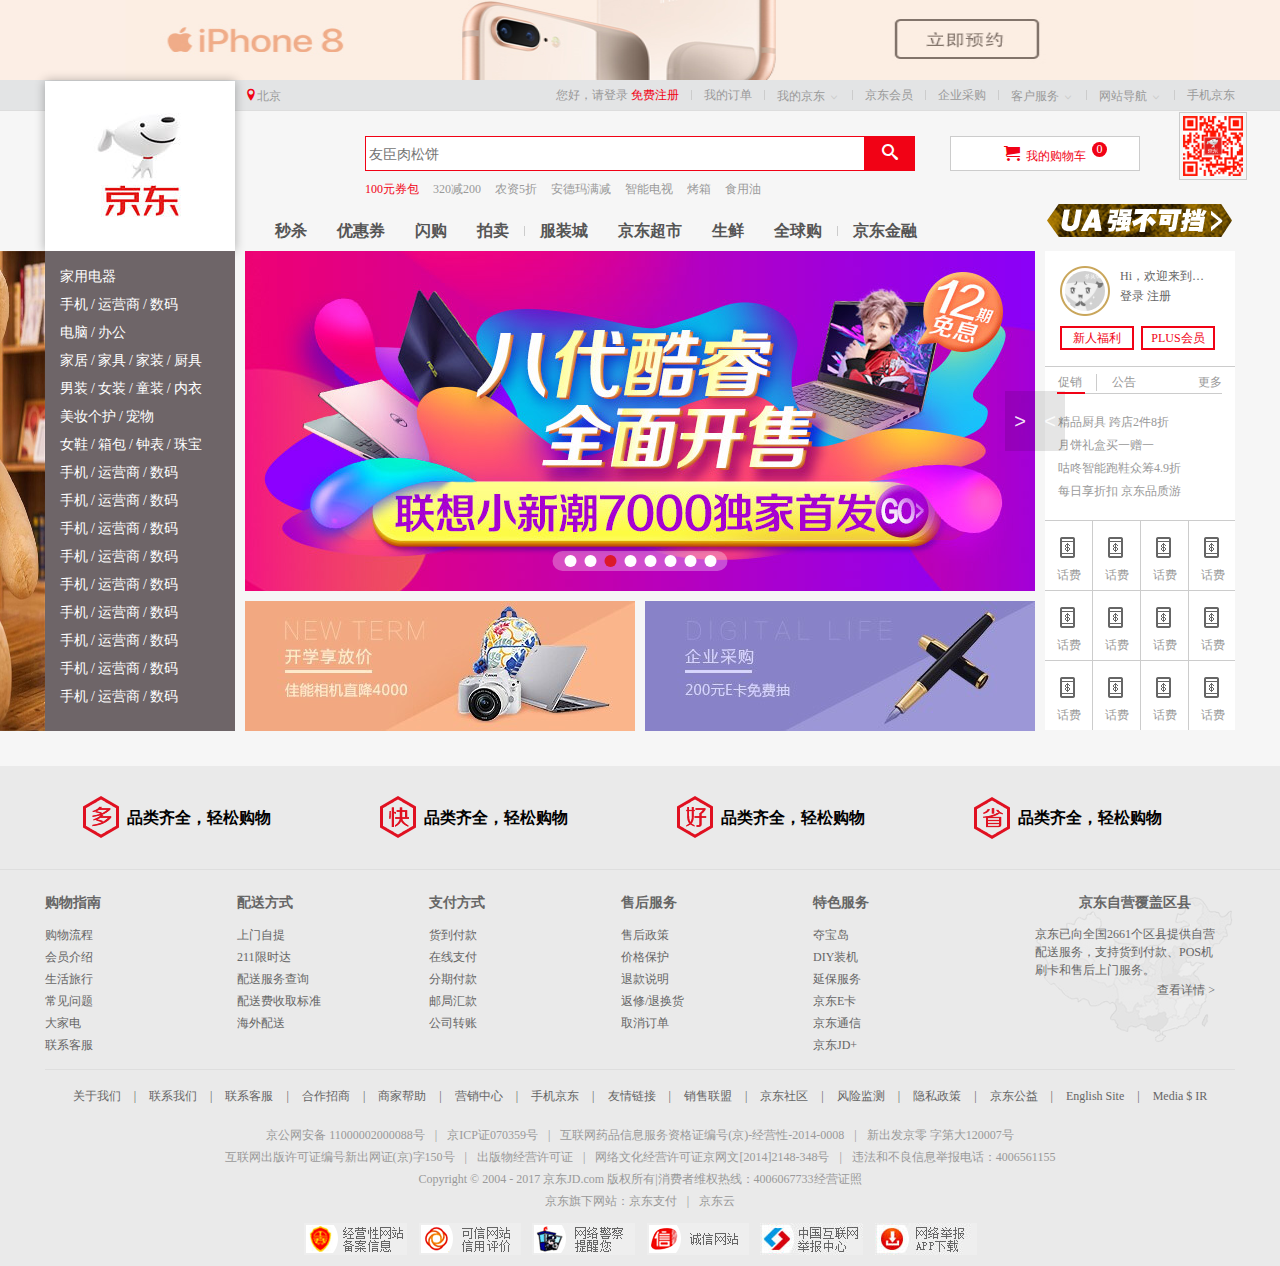
<file: index.html>
<!DOCTYPE html>
<html lang="en">
	<head>
	<title>京东商城</title>
	<meta charset="utf-8">
	
	<link rel="shortcut icon" href="favicon.ico" type="image/x-icon"/>
	<!-- 引入css初始化文件 -->
	<link rel="stylesheet" href="css/normalize.css" />
	<!-- 头部和底部的公共样式 -->
	<link rel="stylesheet" href="css/base.css" />
	<!-- 首页的专属样式 -->
	<link rel="stylesheet" href="css/index.css" />
	</head>
	<body>
	<!-- header 部分 start -->
	<header>
		<div class="w">
			<a href="#">
				<img src="images/header.jpg" height="80" width="1190"alt="">
			</a>
		</div>
	</header>
	<!-- header 部分 end -->
	<!-- 快速导航栏 start -->
	<div class="shortcut">
		<div class="w">
			<ul class="fl city">
				<li><i class="f10"></i><a href="#">北京</a></li>
			</ul>
			<ul class="fr">
				<li>
					<a href="#">您好，请登录</a>
					<a href="#" class="f10">免费注册</a>
				</li>
				<li class="space"></li>
				<li>
					<a href="#">我的订单</a>
				</li>
				<li class="space"></li>
				<li>
					<a href="#">我的京东</a>
					<i></i>
				</li>
				<li class="space"></li>
				<li>
					<a href="#">京东会员</a>
				</li>
				<li class="space"></li>
				<li>
					<a href="#">企业采购</a>
				</li>
				<li class="space"></li>
				<li>
					<a href="#">客户服务</a>
					<i></i>
				</li>
				<li class="space"></li>
				<li>
					<a href="#">网站导航</a>
					<i></i>
				</li>
				<li class="space"></li>
				<li>
					<a href="#" class="mobile">手机京东
						<img src="images/mobile.png" width="60" height="60" alt="">
					</a>
				</li>
			</ul>
		</div>
	</div>
		
	<!-- 快速导航栏 end -->
	<!-- 中间头部分 start -->
	<div class="w middle">
		<div class="logo">
			<h1> <!-- 提高权重 便于搜索引擎优化 -->
				<a href="#"></a>
			</h1>
		</div>
		<!-- 搜索框 -->
		<div class="form">
		<input type="text" placeholder="友臣肉松饼">
		<button><i></i></button>
		</div>
		<!-- 购物车 -->
		<div class="shopCar">
			<i></i><a href="#" class="f10">我的购物车</a><span>0</span>
		</div>
		<!-- 关键字 -->
		<div class="hotwords">
			<a href="#" class="f10">100元券包</a>
			<a href="#">320减200</a>
			<a href="#">农资5折</a>
			<a href="#">安德玛满减</a>
			<a href="#">智能电视</a>
			<a href="#">烤箱</a>
			<a href="#">食用油</a>
		</div>
		<!-- 小导航部分 -->
		<div class="navitems">
			<ul>
				<li><a href="#">秒杀</a></li>
				<li><a href="#">优惠券</a></li>
				<li><a href="#">闪购</a></li>
				<li><a href="#">拍卖</a></li>
				<li class="space"></li>
				<li><a href="#">服装城</a></li>
				<li><a href="#">京东超市</a></li>
				<li><a href="#">生鲜</a></li>
				<li><a href="#">全球购</a></li>
				<li class="space"></li>
				<li><a href="#">京东金融</a></li>
			</ul>
		</div>
		<!-- UA 强不可挡部分 -->
		<div class="super">
			<a href="#"><img src="images/super.png" height="40" width="190" alt=""></a>
		</div>
	</div>
	<!-- 中间头部分 end -->

	<!-- 中间分类区域 start -->
	<div class="w grid">
		<div class="grid-col1 fl">
			<div class="ad">
				<img src="images/ad-l.jpg" height="480" width="250" alt="">
				<div class="ad-r"></div>
			</div>
			<ul>
				<li><a href="#">家用电器</a></li>
				<li><a href="#">手机</a>/<a href="#">运营商</a>/<a href="#">数码</a></li>
				<li><a href="#">电脑</a>/<a href="#">办公</a></li>
				<li><a href="#">家居</a>/<a href="#">家具</a>/<a href="#">家装</a>/<a href="#">厨具</a></li>
				<li><a href="#">男装</a>/<a href="#">女装</a>/<a href="#">童装</a>/<a href="#">内衣</a></li>
				<li><a href="#">美妆个护</a>/<a href="#">宠物</a></li>
				<li><a href="#">女鞋</a>/<a href="#">箱包</a>/<a href="#">钟表</a>/<a href="#">珠宝</a></li>
				<li><a href="#">手机</a>/<a href="#">运营商</a>/<a href="#">数码</a></li>
				<li><a href="#">手机</a>/<a href="#">运营商</a>/<a href="#">数码</a></li>
				<li><a href="#">手机</a>/<a href="#">运营商</a>/<a href="#">数码</a></li>
				<li><a href="#">手机</a>/<a href="#">运营商</a>/<a href="#">数码</a></li>
				<li><a href="#">手机</a>/<a href="#">运营商</a>/<a href="#">数码</a></li>
				<li><a href="#">手机</a>/<a href="#">运营商</a>/<a href="#">数码</a></li>
				<li><a href="#">手机</a>/<a href="#">运营商</a>/<a href="#">数码</a></li>
				<li><a href="#">手机</a>/<a href="#">运营商</a>/<a href="#">数码</a></li>
				<li><a href="#">手机</a>/<a href="#">运营商</a>/<a href="#">数码</a></li>
			</ul>
		</div>
		<div class="grid-col2 fl">
			<div class="grid-col2-t">
				<a href="#"><img src="images/banner.jpg" height="340" width="790" alt=""></a>
				<a href="#" class="arrow-l"><</a>
				<a href="#" class="arrow-r">></a>
				<ul class="circle">
					<li></li>
					<li></li>
					<li class="current"></li>
					<li></li>
					<li></li>
					<li></li>
					<li></li>
					<li></li>
				</ul>
			</div>
			<div class="grid-col2-b">
				<div><a href="#"><img src="images/l.jpg" height="130" width="390" alt=""></a></div>	
				<div><a href="#"><img src="images/r.jpg" height="130" width="390" alt=""></a></div>
			</div>
		</div>
		<div class="grid-col3 fr">
			<!-- 登录模块 -->
			<div class="login">
				<div class="login-t">
					Hi，欢迎来到京东！<br />
					<a href="#">登录</a>
					<a href="#">注册</a>
					<a href="#" class="user-info"><img src="images/no_login.jpg" alt=""></a>
				</div>
				<div class="login-b">
					<a href="#">新人福利</a>
					<a href="#">PLUS会员</a>
				</div>
			</div>
			<!-- 新闻模块 -->
			<div class="news">
				<div class="news-t">
					<a href="#" class="cuxiao">促销</a>
					<a href="#" class="gonggao">公告</a>
					<a href="#" class="more fr">更多</a>
					<div></div>
				</div>
				<div class="news-b">
					<ul>
						<li><a href="#">精品厨具 跨店2件8折</a></li>
						<li><a href="#">月饼礼盒买一赠一</a></li>
						<li><a href="#">咕咚智能跑鞋众筹4.9折</a></li>
						<li><a href="#">每日享折扣 京东品质游</a></li>
					</ul>
				</div>
			</div>
			<!-- 服务扩展模块 -->
			<div class="expand">
				<ul>
					<li>
						<a href="#">
							<i></i>
							<span>话费</span>
						</a>
					</li>
					<li>
						<a href="#">
							<i></i>
							<span>话费</span>
						</a>
					</li>
					<li>
						<a href="#">
							<i></i>
							<span>话费</span>
						</a>
					</li>
					<li>
						<a href="#">
							<i></i>
							<span>话费</span>
						</a>
					</li>
					<li>
						<a href="#">
							<i></i>
							<span>话费</span>
						</a>
					</li>
					<li>
						<a href="#">
							<i></i>
							<span>话费</span>
						</a>
					</li>
					<li>
						<a href="#">
							<i></i>
							<span>话费</span>
						</a>
					</li>
					<li>
						<a href="#">
							<i></i>
							<span>话费</span>
						</a>
					</li>
					<li>
						<a href="#">
							<i></i>
							<span>话费</span>
						</a>
					</li>
					<li>
						<a href="#">
							<i></i>
							<span>话费</span>
						</a>
					</li>
					<li>
						<a href="#">
							<i></i>
							<span>话费</span>
						</a>
					</li>
					<li>
						<a href="#">
							<i></i>
							<span>话费</span>
						</a>
					</li>
				</ul>
			</div>
		</div>
	</div>
	<!-- 中间分类区域 end -->
	
	<!-- 页面底部分 start-->
	<footer>
		<!-- 服务模块 -->
		<div class="service">
			<div class="w">
				<ul>
					<li>
						<h5>多</h5>
						<p>品类齐全，轻松购物</p>
					</li>
					<li>
						<h5>多</h5>
						<p>品类齐全，轻松购物</p>
					</li>
					<li>
						<h5>多</h5>
						<p>品类齐全，轻松购物</p>
					</li>
					<li>
						<h5>多</h5>
						<p>品类齐全，轻松购物</p>
					</li>
				</ul>
			</div>
		</div>
		<!-- 帮助模块 -->
		<div class="w help">
			<div class="fl">
				<dl>
					<dt>购物指南</dt>
					<dd><a href="#">购物流程</a></dd>
					<dd><a href="#">会员介绍</a></dd>
					<dd><a href="#">生活旅行</a></dd>
					<dd><a href="#">常见问题</a></dd>
					<dd><a href="#">大家电</a></dd>
					<dd><a href="#">联系客服</a></dd>
				</dl>
				<dl>
					<dt>配送方式</dt>
					<dd><a href="#">上门自提</a></dd>
					<dd><a href="#">211限时达</a></dd>
					<dd><a href="#">配送服务查询</a></dd>
					<dd><a href="#">配送费收取标准</a></dd>
					<dd><a href="#">海外配送</a></dd>
				</dl>
				<dl>
					<dt>支付方式</dt>
					<dd><a href="#">货到付款</a></dd>
					<dd><a href="#">在线支付</a></dd>
					<dd><a href="#">分期付款</a></dd>
					<dd><a href="#">邮局汇款</a></dd>
					<dd><a href="#">公司转账</a></dd>
				</dl>
				<dl>
					<dt>售后服务</dt>
					<dd><a href="#">售后政策</a></dd>
					<dd><a href="#">价格保护</a></dd>
					<dd><a href="#">退款说明</a></dd>
					<dd><a href="#">返修/退换货</a></dd>
					<dd><a href="#">取消订单</a></dd>
				</dl>
				<dl>
					<dt>特色服务</dt>
					<dd><a href="#">夺宝岛</a></dd>
					<dd><a href="#">DIY装机</a></dd>
					<dd><a href="#">延保服务</a></dd>
					<dd><a href="#">京东E卡</a></dd>
					<dd><a href="#">京东通信</a></dd>
					<dd><a href="#">京东JD+</a></dd>
				</dl>
			</div>
			<div class="fr coverage">
				<h5>京东自营覆盖区县</h5>
				<p>京东已向全国2661个区县提供自营配送服务，支持货到付款、POS机刷卡和售后上门服务。</p>
				<a href="#">查看详情 ></a>
			</div>
		</div>
		<div class="w copyright">
			<p>
				<a href="#">关于我们</a>
				<span> | </span>
			
				<a href="#">联系我们</a>
				<span> | </span>
			
				<a href="#">联系客服</a>
				<span> | </span>
			
				<a href="#">合作招商</a>
				<span> | </span>
			
				<a href="#">商家帮助</a>
				<span> | </span>
			
				<a href="#">营销中心</a>
				<span> | </span>
			
				<a href="#">手机京东</a>
				<span> | </span>
			
				<a href="#">友情链接</a>
				<span> | </span>
			
				<a href="#">销售联盟</a>
				<span> | </span>
			
				<a href="#">京东社区</a>
				<span> | </span>
			
				<a href="#">风险监测</a>
				<span> | </span>
			
				<a href="#">隐私政策</a>
				<span> | </span>
			
				<a href="#">京东公益</a>
				<span> | </span>
			
				<a href="#">English Site</a>
				<span> | </span>

				<a href="#">Media $ IR</a>
			</p>
			<div>
				<p>京公网安备 11000002000088号<span>|</span>京ICP证070359号<span>|</span>互联网药品信息服务资格证编号(京)-经营性-2014-0008<span>|</span>新出发京零 字第大120007号</p>
				<p>互联网出版许可证编号新出网证(京)字150号<span>|</span>出版物经营许可证<span>|</span>网络文化经营许可证京网文[2014]2148-348号<span>|</span>违法和不良信息举报电话：4006561155</p>
				<p>Copyright © 2004 - 2017  京东JD.com 版权所有|消费者维权热线：4006067733经营证照</p>
				<p>京东旗下网站：京东支付<span>|</span>京东云</p>
			</div>
			<p class="foot-icon">
				<a href="#"></a>
				<a href="#"></a>
				<a href="#"></a>
				<a href="#"></a>
				<a href="#"></a>
				<a href="#"></a>
			</p>
		</div>
	</footer>
	<!-- 页面底部分 end-->
	</body>
</html>
</file>
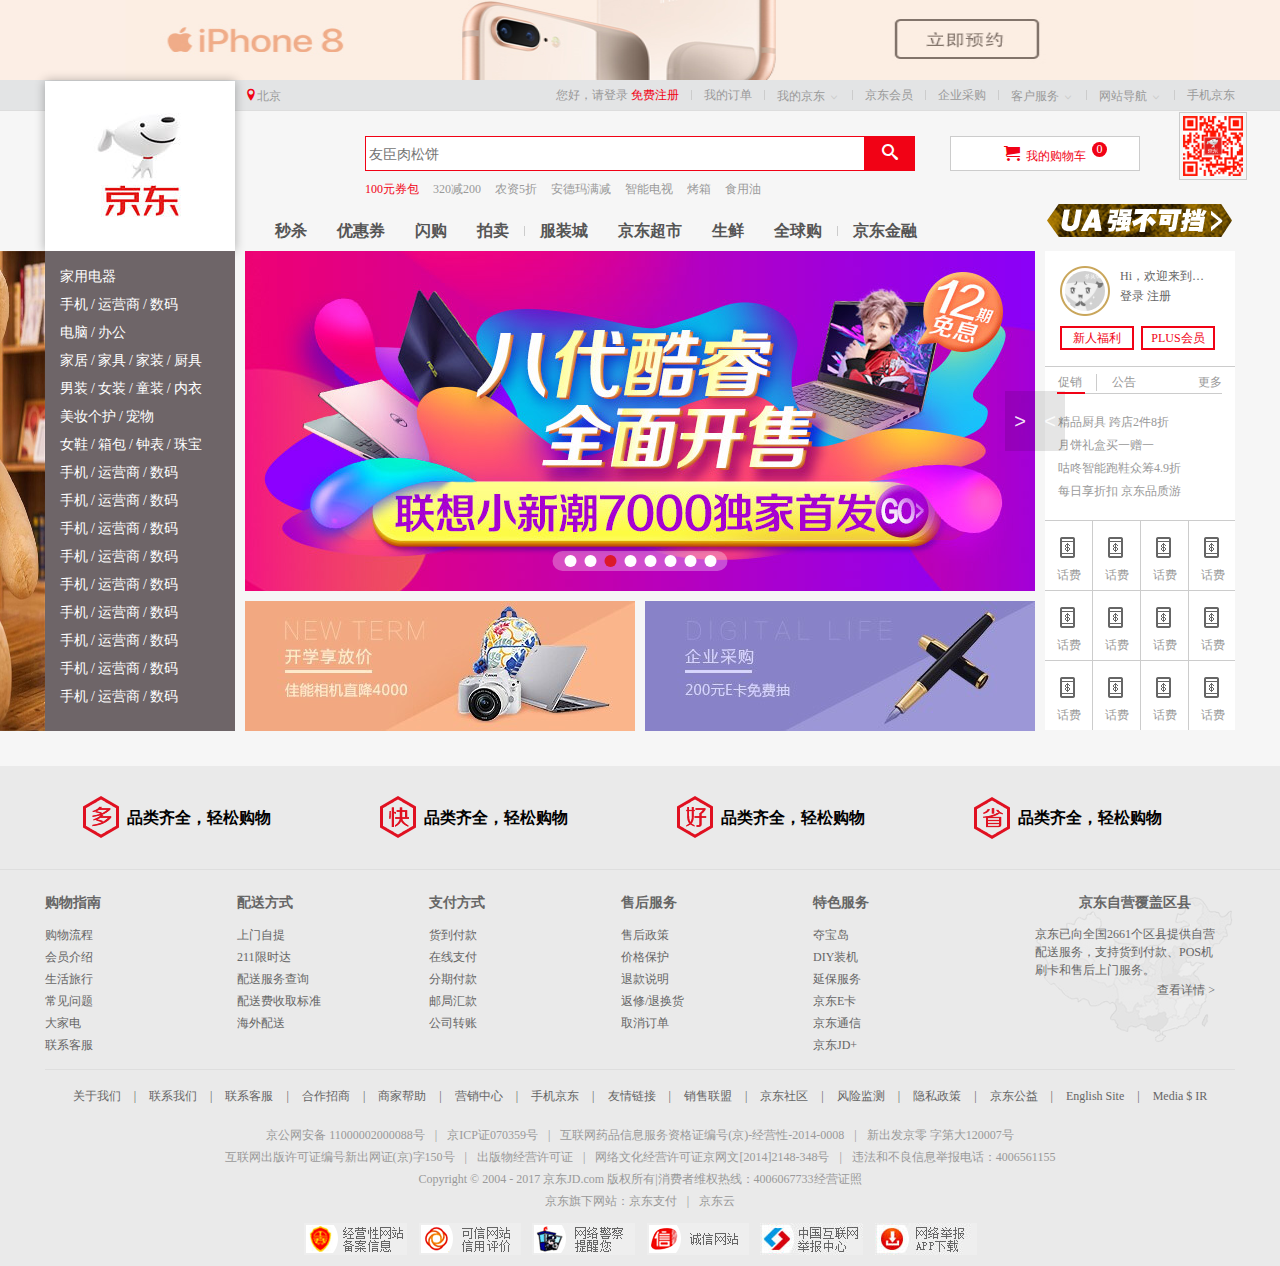
<file: jd/index.html>
<!DOCTYPE html>
<html lang="en">
	<head>
	<title>京东商城</title>
	<meta charset="utf-8">
	
	<link rel="shortcut icon" href="favicon.ico" type="image/x-icon"/>
	<!-- 引入css初始化文件 -->
	<link rel="stylesheet" href="css/normalize.css" />
	<!-- 头部和底部的公共样式 -->
	<link rel="stylesheet" href="css/base.css" />
	<!-- 首页的专属样式 -->
	<link rel="stylesheet" href="css/index.css" />
	</head>
	<body>
	<!-- header 部分 start -->
	<header>
		<div class="w">
			<a href="#">
				<img src="images/header.jpg" height="80" width="1190"alt="">
			</a>
		</div>
	</header>
	<!-- header 部分 end -->
	<!-- 快速导航栏 start -->
	<div class="shortcut">
		<div class="w">
			<ul class="fl city">
				<li><i class="f10"></i><a href="#">北京</a></li>
			</ul>
			<ul class="fr">
				<li>
					<a href="#">您好，请登录</a>
					<a href="#" class="f10">免费注册</a>
				</li>
				<li class="space"></li>
				<li>
					<a href="#">我的订单</a>
				</li>
				<li class="space"></li>
				<li>
					<a href="#">我的京东</a>
					<i></i>
				</li>
				<li class="space"></li>
				<li>
					<a href="#">京东会员</a>
				</li>
				<li class="space"></li>
				<li>
					<a href="#">企业采购</a>
				</li>
				<li class="space"></li>
				<li>
					<a href="#">客户服务</a>
					<i></i>
				</li>
				<li class="space"></li>
				<li>
					<a href="#">网站导航</a>
					<i></i>
				</li>
				<li class="space"></li>
				<li>
					<a href="#" class="mobile">手机京东
						<img src="images/mobile.png" width="60" height="60" alt="">
					</a>
				</li>
			</ul>
		</div>
	</div>
		
	<!-- 快速导航栏 end -->
	<!-- 中间头部分 start -->
	<div class="w middle">
		<div class="logo">
			<h1> <!-- 提高权重 便于搜索引擎优化 -->
				<a href="#"></a>
			</h1>
		</div>
		<!-- 搜索框 -->
		<div class="form">
		<input type="text" placeholder="友臣肉松饼">
		<button><i></i></button>
		</div>
		<!-- 购物车 -->
		<div class="shopCar">
			<i></i><a href="#" class="f10">我的购物车</a><span>0</span>
		</div>
		<!-- 关键字 -->
		<div class="hotwords">
			<a href="#" class="f10">100元券包</a>
			<a href="#">320减200</a>
			<a href="#">农资5折</a>
			<a href="#">安德玛满减</a>
			<a href="#">智能电视</a>
			<a href="#">烤箱</a>
			<a href="#">食用油</a>
		</div>
		<!-- 小导航部分 -->
		<div class="navitems">
			<ul>
				<li><a href="#">秒杀</a></li>
				<li><a href="#">优惠券</a></li>
				<li><a href="#">闪购</a></li>
				<li><a href="#">拍卖</a></li>
				<li class="space"></li>
				<li><a href="#">服装城</a></li>
				<li><a href="#">京东超市</a></li>
				<li><a href="#">生鲜</a></li>
				<li><a href="#">全球购</a></li>
				<li class="space"></li>
				<li><a href="#">京东金融</a></li>
			</ul>
		</div>
		<!-- UA 强不可挡部分 -->
		<div class="super">
			<a href="#"><img src="images/super.png" height="40" width="190" alt=""></a>
		</div>
	</div>
	<!-- 中间头部分 end -->

	<!-- 中间分类区域 start -->
	<div class="w grid">
		<div class="grid-col1 fl">
			<div class="ad">
				<img src="images/ad-l.jpg" height="480" width="250" alt="">
				<div class="ad-r"></div>
			</div>
			<ul>
				<li><a href="#">家用电器</a></li>
				<li><a href="#">手机</a>/<a href="#">运营商</a>/<a href="#">数码</a></li>
				<li><a href="#">电脑</a>/<a href="#">办公</a></li>
				<li><a href="#">家居</a>/<a href="#">家具</a>/<a href="#">家装</a>/<a href="#">厨具</a></li>
				<li><a href="#">男装</a>/<a href="#">女装</a>/<a href="#">童装</a>/<a href="#">内衣</a></li>
				<li><a href="#">美妆个护</a>/<a href="#">宠物</a></li>
				<li><a href="#">女鞋</a>/<a href="#">箱包</a>/<a href="#">钟表</a>/<a href="#">珠宝</a></li>
				<li><a href="#">手机</a>/<a href="#">运营商</a>/<a href="#">数码</a></li>
				<li><a href="#">手机</a>/<a href="#">运营商</a>/<a href="#">数码</a></li>
				<li><a href="#">手机</a>/<a href="#">运营商</a>/<a href="#">数码</a></li>
				<li><a href="#">手机</a>/<a href="#">运营商</a>/<a href="#">数码</a></li>
				<li><a href="#">手机</a>/<a href="#">运营商</a>/<a href="#">数码</a></li>
				<li><a href="#">手机</a>/<a href="#">运营商</a>/<a href="#">数码</a></li>
				<li><a href="#">手机</a>/<a href="#">运营商</a>/<a href="#">数码</a></li>
				<li><a href="#">手机</a>/<a href="#">运营商</a>/<a href="#">数码</a></li>
				<li><a href="#">手机</a>/<a href="#">运营商</a>/<a href="#">数码</a></li>
			</ul>
		</div>
		<div class="grid-col2 fl">
			<div class="grid-col2-t">
				<a href="#"><img src="images/banner.jpg" height="340" width="790" alt=""></a>
				<a href="#" class="arrow-l"><</a>
				<a href="#" class="arrow-r">></a>
				<ul class="circle">
					<li></li>
					<li></li>
					<li class="current"></li>
					<li></li>
					<li></li>
					<li></li>
					<li></li>
					<li></li>
				</ul>
			</div>
			<div class="grid-col2-b">
				<div><a href="#"><img src="images/l.jpg" height="130" width="390" alt=""></a></div>	
				<div><a href="#"><img src="images/r.jpg" height="130" width="390" alt=""></a></div>
			</div>
		</div>
		<div class="grid-col3 fr">
			<!-- 登录模块 -->
			<div class="login">
				<div class="login-t">
					Hi，欢迎来到京东！<br />
					<a href="#">登录</a>
					<a href="#">注册</a>
					<a href="#" class="user-info"><img src="images/no_login.jpg" alt=""></a>
				</div>
				<div class="login-b">
					<a href="#">新人福利</a>
					<a href="#">PLUS会员</a>
				</div>
			</div>
			<!-- 新闻模块 -->
			<div class="news">
				<div class="news-t">
					<a href="#" class="cuxiao">促销</a>
					<a href="#" class="gonggao">公告</a>
					<a href="#" class="more fr">更多</a>
					<div></div>
				</div>
				<div class="news-b">
					<ul>
						<li><a href="#">精品厨具 跨店2件8折</a></li>
						<li><a href="#">月饼礼盒买一赠一</a></li>
						<li><a href="#">咕咚智能跑鞋众筹4.9折</a></li>
						<li><a href="#">每日享折扣 京东品质游</a></li>
					</ul>
				</div>
			</div>
			<!-- 服务扩展模块 -->
			<div class="expand">
				<ul>
					<li>
						<a href="#">
							<i></i>
							<span>话费</span>
						</a>
					</li>
					<li>
						<a href="#">
							<i></i>
							<span>话费</span>
						</a>
					</li>
					<li>
						<a href="#">
							<i></i>
							<span>话费</span>
						</a>
					</li>
					<li>
						<a href="#">
							<i></i>
							<span>话费</span>
						</a>
					</li>
					<li>
						<a href="#">
							<i></i>
							<span>话费</span>
						</a>
					</li>
					<li>
						<a href="#">
							<i></i>
							<span>话费</span>
						</a>
					</li>
					<li>
						<a href="#">
							<i></i>
							<span>话费</span>
						</a>
					</li>
					<li>
						<a href="#">
							<i></i>
							<span>话费</span>
						</a>
					</li>
					<li>
						<a href="#">
							<i></i>
							<span>话费</span>
						</a>
					</li>
					<li>
						<a href="#">
							<i></i>
							<span>话费</span>
						</a>
					</li>
					<li>
						<a href="#">
							<i></i>
							<span>话费</span>
						</a>
					</li>
					<li>
						<a href="#">
							<i></i>
							<span>话费</span>
						</a>
					</li>
				</ul>
			</div>
		</div>
	</div>
	<!-- 中间分类区域 end -->
	
	<!-- 页面底部分 start-->
	<footer>
		<!-- 服务模块 -->
		<div class="service">
			<div class="w">
				<ul>
					<li>
						<h5>多</h5>
						<p>品类齐全，轻松购物</p>
					</li>
					<li>
						<h5>多</h5>
						<p>品类齐全，轻松购物</p>
					</li>
					<li>
						<h5>多</h5>
						<p>品类齐全，轻松购物</p>
					</li>
					<li>
						<h5>多</h5>
						<p>品类齐全，轻松购物</p>
					</li>
				</ul>
			</div>
		</div>
		<!-- 帮助模块 -->
		<div class="w help">
			<div class="fl">
				<dl>
					<dt>购物指南</dt>
					<dd><a href="#">购物流程</a></dd>
					<dd><a href="#">会员介绍</a></dd>
					<dd><a href="#">生活旅行</a></dd>
					<dd><a href="#">常见问题</a></dd>
					<dd><a href="#">大家电</a></dd>
					<dd><a href="#">联系客服</a></dd>
				</dl>
				<dl>
					<dt>配送方式</dt>
					<dd><a href="#">上门自提</a></dd>
					<dd><a href="#">211限时达</a></dd>
					<dd><a href="#">配送服务查询</a></dd>
					<dd><a href="#">配送费收取标准</a></dd>
					<dd><a href="#">海外配送</a></dd>
				</dl>
				<dl>
					<dt>支付方式</dt>
					<dd><a href="#">货到付款</a></dd>
					<dd><a href="#">在线支付</a></dd>
					<dd><a href="#">分期付款</a></dd>
					<dd><a href="#">邮局汇款</a></dd>
					<dd><a href="#">公司转账</a></dd>
				</dl>
				<dl>
					<dt>售后服务</dt>
					<dd><a href="#">售后政策</a></dd>
					<dd><a href="#">价格保护</a></dd>
					<dd><a href="#">退款说明</a></dd>
					<dd><a href="#">返修/退换货</a></dd>
					<dd><a href="#">取消订单</a></dd>
				</dl>
				<dl>
					<dt>特色服务</dt>
					<dd><a href="#">夺宝岛</a></dd>
					<dd><a href="#">DIY装机</a></dd>
					<dd><a href="#">延保服务</a></dd>
					<dd><a href="#">京东E卡</a></dd>
					<dd><a href="#">京东通信</a></dd>
					<dd><a href="#">京东JD+</a></dd>
				</dl>
			</div>
			<div class="fr coverage">
				<h5>京东自营覆盖区县</h5>
				<p>京东已向全国2661个区县提供自营配送服务，支持货到付款、POS机刷卡和售后上门服务。</p>
				<a href="#">查看详情 ></a>
			</div>
		</div>
		<div class="w copyright">
			<p>
				<a href="#">关于我们</a>
				<span> | </span>
			
				<a href="#">联系我们</a>
				<span> | </span>
			
				<a href="#">联系客服</a>
				<span> | </span>
			
				<a href="#">合作招商</a>
				<span> | </span>
			
				<a href="#">商家帮助</a>
				<span> | </span>
			
				<a href="#">营销中心</a>
				<span> | </span>
			
				<a href="#">手机京东</a>
				<span> | </span>
			
				<a href="#">友情链接</a>
				<span> | </span>
			
				<a href="#">销售联盟</a>
				<span> | </span>
			
				<a href="#">京东社区</a>
				<span> | </span>
			
				<a href="#">风险监测</a>
				<span> | </span>
			
				<a href="#">隐私政策</a>
				<span> | </span>
			
				<a href="#">京东公益</a>
				<span> | </span>
			
				<a href="#">English Site</a>
				<span> | </span>

				<a href="#">Media $ IR</a>
			</p>
			<div>
				<p>京公网安备 11000002000088号<span>|</span>京ICP证070359号<span>|</span>互联网药品信息服务资格证编号(京)-经营性-2014-0008<span>|</span>新出发京零 字第大120007号</p>
				<p>互联网出版许可证编号新出网证(京)字150号<span>|</span>出版物经营许可证<span>|</span>网络文化经营许可证京网文[2014]2148-348号<span>|</span>违法和不良信息举报电话：4006561155</p>
				<p>Copyright © 2004 - 2017  京东JD.com 版权所有|消费者维权热线：4006067733经营证照</p>
				<p>京东旗下网站：京东支付<span>|</span>京东云</p>
			</div>
			<p class="foot-icon">
				<a href="#"></a>
				<a href="#"></a>
				<a href="#"></a>
				<a href="#"></a>
				<a href="#"></a>
				<a href="#"></a>
			</p>
		</div>
	</footer>
	<!-- 页面底部分 end-->
	</body>
</html>
</file>
<file: css/base.css>
/* 版心的公共类 */
img {
	vertical-align: top; /* 解决图片底部有缝隙 */
}
 
 .w { 
	width: 1190px;
	margin: 0 auto;
}
/* 浮动的公共类 */
.fl {
	float:left;
}

.fr {
	float:right;
}

a {
	text-decoration: none;
	font-size:12px;
	color: #999;
}

a:hover {
	color: #c81623;
}

ul,h1,p,input,button,body,form,h2,h3,h4,h5,h6,li,dl,dt,dd{
	margin: 0px;
	padding: 0px;
}

input,button {
	border: 0px;
	outline: none; /* 取消轮廓边框 */
}

ul {
	list-style: none;
	
}

body{
	background-color: #f6f6f6;
}
/* header部分 */
header {
	height: 80px;
	background-color: #FCEEE5;
}

/* 快速导航栏begin */
.shortcut {
	height: 30px;
	line-height: 30px;
	background-color: #E3E4E5;
	border-bottom: 1px solid #ddd;
	font-size: 12px;
	color: #999;
}

.f10 {
	color: #f10215!important;
}

/* 声明字体 */
@font-face {
  font-family: 'icomoon';
  src:  url('../fonts/icomoon.eot?cc61at');
  src:  url('../fonts/icomoon.eot?cc61at#iefix') format('embedded-opentype'),
    url('../fonts/icomoon.ttf?cc61at') format('truetype'),
    url('../fonts/icomoon.woff?cc61at') format('woff'),
    url('../fonts/icomoon.svg?cc61at#icomoon') format('svg');
  font-weight: normal;
  font-style: normal;
}

.city {
	margin-left: 200px;
}

.shortcut li {
	float: left;
}

.shortcut i{
	font-family: "icomoon";
	font-style: normal;
	color: #ccc;
}
/* 小竖线的做法 */
.space {
	width: 1px;
	height: 10px;
	background-color: #ccc;
	margin: 10px 12px 0;
}

.mobile {
	position: relative;
}

.mobile img {
	position: absolute;
	left: -8px;
	top: 24px;
	border: 1px solid #ccc;
	padding: 3px;
}
/* 快速导航栏over */
/* 中间大部分 */
.middle {
	height: 140px;
	position: relative;
}

.logo {
	position: absolute;
	top: -30px;
	left: 0px;
	box-shadow: 0px 0px 10px rgba(0,0,0,.3);
}

.logo a {
	display: block;
	width: 190px;
	height: 170px;
	background: url(../images/logo.jpg) no-repeat;
}

/* 搜索框 */
.form {
	width: 550px;
	height: 35px;
	position: absolute;
	top: 25px;
	left: 320px;
}

.form input {
	width: 495px;
	height: 33px;
	border: 1px solid #f10215;
	float: left;
	font-size: 14px;
	padding-left: 3px;
}

.form button {
	width: 50px;
	height: 35px;
	background-color: #f10215;
	float: left;
}

.form button i {
	font-family: 'icomoon';
	font-style: normal;
	color: #fff;
}

/* 购物车 */
.shopCar {
	width: 188px;
	height: 33px;
	line-height: 33px;
	border: 1px solid #ccc;
	position: absolute;
	top: 25px;
	right: 95px;
	background-color: #fff;
	text-align: center;
}

.shopCar i {
	font-family: 'icomoon';
	font-style: normal;
	color: #f10215;
	margin-right: 6px;
}

.shopCar span {
	width: 15px;
	height: 15px;
	background-color: #f10215;
	border-radius: 50%;
	position: absolute;
	top: 5px;
	right: 32px;
	font-size: 12px;
	color: #fff;
	line-height: 15px;
}

/* 关键字 */
.hotwords {
	position: absolute;
	top: 68px;
	left: 320px;
}

.hotwords a {
	margin-right: 10px;
}

/* 小导航部分 */
.navitems {
	width: 770px;
	height: 40px;
	position: absolute;
	bottom: 0px;
	left: 200px;
	line-height: 40px;
}

.navitems li {
	float: left;
	margin-left: 30px;
}

.navitems li a {
	font-size: 16px;
	font-weight: 700;
	color: #555;
}

.navitems li a:hover {
	color: #f10215;
}

.navitems .space {
	margin: 15px -15px 0px 15px;
}

/* UA 强势不可挡部分 */
.super {
	position: absolute;
	bottom: 10px;
	right: 0px;
}

/* 页面底部 */
footer {
	margin-top: 35px;
	height: 500px;
	background-color: #eaeaea;
}

footer a {
	color: #666;
}

.service {
	padding: 30px 0px;
	border-bottom: 1px solid #dedede;
	overflow: hidden;
}

.service ul li {
	width: 297px;
	height: 43px;
	float: left;
	position: relative;
	line-height: 43px;
}

.service li h5 {
	position: absolute;
	top: 0px;
	left: 38px;
	width: 36px;
	height: 43px;
	background: url(../images/ico.png) no-repeat;
	text-indent: -999em;
}

.service li:nth-child(2) h5 {
	background-position: 0 -43px;
}

.service li:nth-child(3) h5 {
	background-position: 0 -86px;
}

.service li:nth-child(4) h5 {
	background-position: bottom;
}

.service li p {
	font-weight: 700;
	margin-left: 82px;
}

/* 帮助模块 */
.help {
	height: 200px;
	border-bottom: 1px solid #dedede;
	padding-top: 25px;
	box-sizing: border-box;
}

.help dl {
	width: 192px;
	float: left;
}

.help dt {
	height: 30px;
	font-size: 14px;
	color: #666;
	font-weight: 700;
}

.help dd {
	height: 22px;
}

/* 范围 */
.coverage {
	width: 200px;
	height: 150px;
	background: url(../images/ico_footer.png) no-repeat;
}

.coverage h5 {
	height: 30px;
	font-size: 14px;
	color: #666;
	font-weight: 700;
	text-align: center;
}

.coverage p {
	font-size: 12px;
	color: #666;
	line-height: 18px;
	width: 180px;
}

.coverage a {
	display: block;
	margin-top: 5px;
	width: 180px;
	text-align: right;
}

/* 底部版权 */
.copyright {
	padding-top: 20px;
	text-align: center;
	color: #666;
	font-size: 12px;
}

.copyright span {
	margin: 0px 10px;
}

.copyright div {
	margin-top: 20px;
	font-size
}

.copyright div p {
	 line-height: 22px; 
	 color: #999;
}

.foot-icon a {
	display: inline-block;
	width: 103px;
	height: 33px; 
	background: url(../images/ico_footer.png) no-repeat 0px -150px;
	margin: 10px 4px 0px;
}

.foot-icon a:nth-child(2) {
	background-position: -103px -150px;
}

.foot-icon a:nth-child(3) {
	background-position: 0px -183px;
}

.foot-icon a:nth-child(4) {
	background-position: -103px -183px;
}

.foot-icon a:nth-child(5) {
	background-position: 0px -216px;
}

.foot-icon a:nth-child(6) {
	background-position: -103px -216px;
}
</file>
<file: css/index.css>
/* 中间分类模块 */
.grid {
	height: 480px;
}

.grid-col1 {
	width: 190px;
	height: 100%;
	background-color: #6e6568;
	color: #fff;
	font-size: 14px; /* 不是给字的，是给 / 的 */
	position: relative;
}

.ad img {
	position: absolute;
	top: 0px;
	left: -250px;
	width: 250px;
	height: 480px;
}

.ad-r {
	position: absolute;
	top: 0px;
	left: 0px;
	z-index: 999;
	width: 0px;
	height: 480px;
	background: url(../images/ad-r.jpg);
	transition: all 0.1s;
}

.ad:hover .ad-r {
	width: 990px;
}

.grid-col1 a {
	color: #fff;
	font-size: 14px; /* 这个是给链接文字的 */
	margin: 0px 3px;
}

.grid-col1 ul {
	padding-top: 12px;
}

.grid-col1 ul li {
	padding-left: 12px;
	height: 28px;
	line-height: 28px;
}

.grid-col1 ul li:hover {
	background-color: #999395;
}

.grid-col2 {
	width: 790px;
	height: 100%;
	margin-left: 10px;
}

/* banner部分 */
.grid-col2-b div {
	float: left;
	margin-top: 10px;
}

.grid-col2-b div:last-child {
	float: right;
	margin-top: 10px;
}

/* 箭头部分 */
.grid-col2-t {
	position: relative;
}

.arrow-l,
.arrow-r {
	position: absolute;
	top: 50%;
	width:30px;
	height:60px;
	background: rgba(0,0,0,0.1);
	transform: translateY(-50%);
	text-align: center;
	line-height: 60px;
	font-size: 20px;
	color: rgba(255,255,255,0.9);
	font-family: arial; 
	font-weight: normal;
}

.arrow-r {
	right: 0px;
}

.circle {
	width: 167px;
	height: 20px;
	bottom: 20px;
	background: rgba(255,255,255,0.3);
	position: absolute;
	left: 50%;
	transform: translateX(-50%);
	border-radius: 20px;
	padding-left: 8px
}

.circle li {
	width: 12px;
	height: 12px;
	background: #fff;
	border-radius: 50%;
	float: left;
	margin: 4px;
	cursor: pointer; /* 鼠标经过li 的时候变成小手 */
}

.circle .current {
	background-color: #db192a;
}

.grid-col3 {
	width: 190px;
	height: 100%;
}

/* 右边模块 */
.login {
	height: 85px;
	border-bottom: 1px solid #ccc;
	background-color: #fff;
	padding: 15px;
}

.login-t {
	width: 95px;
	height: 60px;
	font-size: 12px;
	line-height: 20px;
	white-space: nowrap; /* 强制一行内显示 */
	overflow: hidden; /* 溢出隐藏 */
	text-overflow: ellipsis; /* 超出的部分显示 省略号 */
	color: #666;
	padding-left: 60px;
	position: relative;
}

.login-t a{
	color: #666;
}

.login-t a:hover {
	color: #f10215;
}

.user-info {
	width: 50px;
	height: 50px;
	position: absolute;
	top: 0px;
	left: 0px;
	background: url(../images/sprite_userinfo@1x.png) no-repeat -70px 0px;
}

.user-info img {
	width: 40px;
	border-radius: 50%;
	margin: 5px;
}

.login-b a{
	display: inline-block;
	width: 70px;
	height: 20px;
	line-height: 20px;
	border: 2px solid #f10215;
	margin-right: 3px;
	text-align: center;
	color: #f10215;
}

.login-b a:hover {
	background-color: #f10215;
	color: #fff;
}

.news {
	height: 154px;
	border-bottom: 1px solid #ccc;
	background-color: #fff;
	padding: 7px 13px 0;
	box-sizing: border-box;
}

.news-t {
	height: 19px;
	border-bottom: 1px solid #ccc;
	position: relative;
}

.news-t div {
	width: 28px;
	height: 2px;
	background-color: #f10215;
	position: absolute;
	bottom: -1px;
	left: -1px;
}

.news-t a {
	float: left;
	height: 17px;
	line-height: 17px;
}

.cuxiao {
	width: 38px;
	border-right: 1px solid #ccc;
}

.gonggao {
	margin-left: 15px;
}

.news-t .more {
	float: right;
}

.news-b {
	padding-top: 15px;
}

.news-b li {
	height: 23px;
	line-height: 23px;
}

.expand {
	height: 209px;
	background-color: #fff;
	overflow: hidden;
}

.expand ul {
	width: 192px;
}

.expand li {
	width: 47px;
	height: 69px;
	border-right: 1px solid #ccc;
	border-bottom: 1px solid #ccc;
	float: left;
}

.expand li a {
	display: block;
	padding-top: 15px;
	text-align: center;
}

.expand li i {
	display: block;
	margin: 0 auto;
	margin-bottom: 10px;
	background: url(../images/sprite_fs@1x.png) no-repeat;
}

.expand li:first-child i {
	width: 17px;
	height: 23px;
	background-position: -5px -88px;
}

.expand li:nth-child(2) i {
	width: 17px;
	height: 23px;
	background-position: -5px -88px;
}

.expand li:nth-child(3) i {
	width: 17px;
	height: 23px;
	background-position: -5px -88px;
}

.expand li:nth-child(4) i {
	width: 17px;
	height: 23px;
	background-position: -5px -88px;
}

.expand li:nth-child(5) i {
	width: 17px;
	height: 23px;
	background-position: -5px -88px;
}

.expand li:nth-child(6) i {
	width: 17px;
	height: 23px;
	background-position: -5px -88px;
}

.expand li:nth-child(7) i {
	width: 17px;
	height: 23px;
	background-position: -5px -88px;
}

.expand li:nth-child(8) i {
	width: 17px;
	height: 23px;
	background-position: -5px -88px;
}

.expand li:nth-child(9) i {
	width: 17px;
	height: 23px;
	background-position: -5px -88px;
}

.expand li:nth-child(10) i {
	width: 17px;
	height: 23px;
	background-position: -5px -88px;
}

.expand li:nth-child(11) i {
	width: 17px;
	height: 23px;
	background-position: -5px -88px;
}

.expand li:last-child i {
	width: 17px;
	height: 23px;
	background-position: -5px -88px;
}
</file>
<file: jd/css/base.css>
/* 版心的公共类 */
img {
	vertical-align: top; /* 解决图片底部有缝隙 */
}
 
 .w { 
	width: 1190px;
	margin: 0 auto;
}
/* 浮动的公共类 */
.fl {
	float:left;
}

.fr {
	float:right;
}

a {
	text-decoration: none;
	font-size:12px;
	color: #999;
}

a:hover {
	color: #c81623;
}

ul,h1,p,input,button,body,form,h2,h3,h4,h5,h6,li,dl,dt,dd{
	margin: 0px;
	padding: 0px;
}

input,button {
	border: 0px;
	outline: none; /* 取消轮廓边框 */
}

ul {
	list-style: none;
	
}

body{
	background-color: #f6f6f6;
}
/* header部分 */
header {
	height: 80px;
	background-color: #FCEEE5;
}

/* 快速导航栏begin */
.shortcut {
	height: 30px;
	line-height: 30px;
	background-color: #E3E4E5;
	border-bottom: 1px solid #ddd;
	font-size: 12px;
	color: #999;
}

.f10 {
	color: #f10215!important;
}

/* 声明字体 */
@font-face {
  font-family: 'icomoon';
  src:  url('../fonts/icomoon.eot?cc61at');
  src:  url('../fonts/icomoon.eot?cc61at#iefix') format('embedded-opentype'),
    url('../fonts/icomoon.ttf?cc61at') format('truetype'),
    url('../fonts/icomoon.woff?cc61at') format('woff'),
    url('../fonts/icomoon.svg?cc61at#icomoon') format('svg');
  font-weight: normal;
  font-style: normal;
}

.city {
	margin-left: 200px;
}

.shortcut li {
	float: left;
}

.shortcut i{
	font-family: "icomoon";
	font-style: normal;
	color: #ccc;
}
/* 小竖线的做法 */
.space {
	width: 1px;
	height: 10px;
	background-color: #ccc;
	margin: 10px 12px 0;
}

.mobile {
	position: relative;
}

.mobile img {
	position: absolute;
	left: -8px;
	top: 24px;
	border: 1px solid #ccc;
	padding: 3px;
}
/* 快速导航栏over */
/* 中间大部分 */
.middle {
	height: 140px;
	position: relative;
}

.logo {
	position: absolute;
	top: -30px;
	left: 0px;
	box-shadow: 0px 0px 10px rgba(0,0,0,.3);
}

.logo a {
	display: block;
	width: 190px;
	height: 170px;
	background: url(../images/logo.jpg) no-repeat;
}

/* 搜索框 */
.form {
	width: 550px;
	height: 35px;
	position: absolute;
	top: 25px;
	left: 320px;
}

.form input {
	width: 495px;
	height: 33px;
	border: 1px solid #f10215;
	float: left;
	font-size: 14px;
	padding-left: 3px;
}

.form button {
	width: 50px;
	height: 35px;
	background-color: #f10215;
	float: left;
}

.form button i {
	font-family: 'icomoon';
	font-style: normal;
	color: #fff;
}

/* 购物车 */
.shopCar {
	width: 188px;
	height: 33px;
	line-height: 33px;
	border: 1px solid #ccc;
	position: absolute;
	top: 25px;
	right: 95px;
	background-color: #fff;
	text-align: center;
}

.shopCar i {
	font-family: 'icomoon';
	font-style: normal;
	color: #f10215;
	margin-right: 6px;
}

.shopCar span {
	width: 15px;
	height: 15px;
	background-color: #f10215;
	border-radius: 50%;
	position: absolute;
	top: 5px;
	right: 32px;
	font-size: 12px;
	color: #fff;
	line-height: 15px;
}

/* 关键字 */
.hotwords {
	position: absolute;
	top: 68px;
	left: 320px;
}

.hotwords a {
	margin-right: 10px;
}

/* 小导航部分 */
.navitems {
	width: 770px;
	height: 40px;
	position: absolute;
	bottom: 0px;
	left: 200px;
	line-height: 40px;
}

.navitems li {
	float: left;
	margin-left: 30px;
}

.navitems li a {
	font-size: 16px;
	font-weight: 700;
	color: #555;
}

.navitems li a:hover {
	color: #f10215;
}

.navitems .space {
	margin: 15px -15px 0px 15px;
}

/* UA 强势不可挡部分 */
.super {
	position: absolute;
	bottom: 10px;
	right: 0px;
}

/* 页面底部 */
footer {
	margin-top: 35px;
	height: 500px;
	background-color: #eaeaea;
}

footer a {
	color: #666;
}

.service {
	padding: 30px 0px;
	border-bottom: 1px solid #dedede;
	overflow: hidden;
}

.service ul li {
	width: 297px;
	height: 43px;
	float: left;
	position: relative;
	line-height: 43px;
}

.service li h5 {
	position: absolute;
	top: 0px;
	left: 38px;
	width: 36px;
	height: 43px;
	background: url(../images/ico.png) no-repeat;
	text-indent: -999em;
}

.service li:nth-child(2) h5 {
	background-position: 0 -43px;
}

.service li:nth-child(3) h5 {
	background-position: 0 -86px;
}

.service li:nth-child(4) h5 {
	background-position: bottom;
}

.service li p {
	font-weight: 700;
	margin-left: 82px;
}

/* 帮助模块 */
.help {
	height: 200px;
	border-bottom: 1px solid #dedede;
	padding-top: 25px;
	box-sizing: border-box;
}

.help dl {
	width: 192px;
	float: left;
}

.help dt {
	height: 30px;
	font-size: 14px;
	color: #666;
	font-weight: 700;
}

.help dd {
	height: 22px;
}

/* 范围 */
.coverage {
	width: 200px;
	height: 150px;
	background: url(../images/ico_footer.png) no-repeat;
}

.coverage h5 {
	height: 30px;
	font-size: 14px;
	color: #666;
	font-weight: 700;
	text-align: center;
}

.coverage p {
	font-size: 12px;
	color: #666;
	line-height: 18px;
	width: 180px;
}

.coverage a {
	display: block;
	margin-top: 5px;
	width: 180px;
	text-align: right;
}

/* 底部版权 */
.copyright {
	padding-top: 20px;
	text-align: center;
	color: #666;
	font-size: 12px;
}

.copyright span {
	margin: 0px 10px;
}

.copyright div {
	margin-top: 20px;
	font-size
}

.copyright div p {
	 line-height: 22px; 
	 color: #999;
}

.foot-icon a {
	display: inline-block;
	width: 103px;
	height: 33px; 
	background: url(../images/ico_footer.png) no-repeat 0px -150px;
	margin: 10px 4px 0px;
}

.foot-icon a:nth-child(2) {
	background-position: -103px -150px;
}

.foot-icon a:nth-child(3) {
	background-position: 0px -183px;
}

.foot-icon a:nth-child(4) {
	background-position: -103px -183px;
}

.foot-icon a:nth-child(5) {
	background-position: 0px -216px;
}

.foot-icon a:nth-child(6) {
	background-position: -103px -216px;
}
</file>
<file: jd/css/index.css>
/* 中间分类模块 */
.grid {
	height: 480px;
}

.grid-col1 {
	width: 190px;
	height: 100%;
	background-color: #6e6568;
	color: #fff;
	font-size: 14px; /* 不是给字的，是给 / 的 */
	position: relative;
}

.ad img {
	position: absolute;
	top: 0px;
	left: -250px;
	width: 250px;
	height: 480px;
}

.ad-r {
	position: absolute;
	top: 0px;
	left: 0px;
	z-index: 999;
	width: 0px;
	height: 480px;
	background: url(../images/ad-r.jpg);
	transition: all 0.1s;
}

.ad:hover .ad-r {
	width: 990px;
}

.grid-col1 a {
	color: #fff;
	font-size: 14px; /* 这个是给链接文字的 */
	margin: 0px 3px;
}

.grid-col1 ul {
	padding-top: 12px;
}

.grid-col1 ul li {
	padding-left: 12px;
	height: 28px;
	line-height: 28px;
}

.grid-col1 ul li:hover {
	background-color: #999395;
}

.grid-col2 {
	width: 790px;
	height: 100%;
	margin-left: 10px;
}

/* banner部分 */
.grid-col2-b div {
	float: left;
	margin-top: 10px;
}

.grid-col2-b div:last-child {
	float: right;
	margin-top: 10px;
}

/* 箭头部分 */
.grid-col2-t {
	position: relative;
}

.arrow-l,
.arrow-r {
	position: absolute;
	top: 50%;
	width:30px;
	height:60px;
	background: rgba(0,0,0,0.1);
	transform: translateY(-50%);
	text-align: center;
	line-height: 60px;
	font-size: 20px;
	color: rgba(255,255,255,0.9);
	font-family: arial; 
	font-weight: normal;
}

.arrow-r {
	right: 0px;
}

.circle {
	width: 167px;
	height: 20px;
	bottom: 20px;
	background: rgba(255,255,255,0.3);
	position: absolute;
	left: 50%;
	transform: translateX(-50%);
	border-radius: 20px;
	padding-left: 8px
}

.circle li {
	width: 12px;
	height: 12px;
	background: #fff;
	border-radius: 50%;
	float: left;
	margin: 4px;
	cursor: pointer; /* 鼠标经过li 的时候变成小手 */
}

.circle .current {
	background-color: #db192a;
}

.grid-col3 {
	width: 190px;
	height: 100%;
}

/* 右边模块 */
.login {
	height: 85px;
	border-bottom: 1px solid #ccc;
	background-color: #fff;
	padding: 15px;
}

.login-t {
	width: 95px;
	height: 60px;
	font-size: 12px;
	line-height: 20px;
	white-space: nowrap; /* 强制一行内显示 */
	overflow: hidden; /* 溢出隐藏 */
	text-overflow: ellipsis; /* 超出的部分显示 省略号 */
	color: #666;
	padding-left: 60px;
	position: relative;
}

.login-t a{
	color: #666;
}

.login-t a:hover {
	color: #f10215;
}

.user-info {
	width: 50px;
	height: 50px;
	position: absolute;
	top: 0px;
	left: 0px;
	background: url(../images/sprite_userinfo@1x.png) no-repeat -70px 0px;
}

.user-info img {
	width: 40px;
	border-radius: 50%;
	margin: 5px;
}

.login-b a{
	display: inline-block;
	width: 70px;
	height: 20px;
	line-height: 20px;
	border: 2px solid #f10215;
	margin-right: 3px;
	text-align: center;
	color: #f10215;
}

.login-b a:hover {
	background-color: #f10215;
	color: #fff;
}

.news {
	height: 154px;
	border-bottom: 1px solid #ccc;
	background-color: #fff;
	padding: 7px 13px 0;
	box-sizing: border-box;
}

.news-t {
	height: 19px;
	border-bottom: 1px solid #ccc;
	position: relative;
}

.news-t div {
	width: 28px;
	height: 2px;
	background-color: #f10215;
	position: absolute;
	bottom: -1px;
	left: -1px;
}

.news-t a {
	float: left;
	height: 17px;
	line-height: 17px;
}

.cuxiao {
	width: 38px;
	border-right: 1px solid #ccc;
}

.gonggao {
	margin-left: 15px;
}

.news-t .more {
	float: right;
}

.news-b {
	padding-top: 15px;
}

.news-b li {
	height: 23px;
	line-height: 23px;
}

.expand {
	height: 209px;
	background-color: #fff;
	overflow: hidden;
}

.expand ul {
	width: 192px;
}

.expand li {
	width: 47px;
	height: 69px;
	border-right: 1px solid #ccc;
	border-bottom: 1px solid #ccc;
	float: left;
}

.expand li a {
	display: block;
	padding-top: 15px;
	text-align: center;
}

.expand li i {
	display: block;
	margin: 0 auto;
	margin-bottom: 10px;
	background: url(../images/sprite_fs@1x.png) no-repeat;
}

.expand li:first-child i {
	width: 17px;
	height: 23px;
	background-position: -5px -88px;
}

.expand li:nth-child(2) i {
	width: 17px;
	height: 23px;
	background-position: -5px -88px;
}

.expand li:nth-child(3) i {
	width: 17px;
	height: 23px;
	background-position: -5px -88px;
}

.expand li:nth-child(4) i {
	width: 17px;
	height: 23px;
	background-position: -5px -88px;
}

.expand li:nth-child(5) i {
	width: 17px;
	height: 23px;
	background-position: -5px -88px;
}

.expand li:nth-child(6) i {
	width: 17px;
	height: 23px;
	background-position: -5px -88px;
}

.expand li:nth-child(7) i {
	width: 17px;
	height: 23px;
	background-position: -5px -88px;
}

.expand li:nth-child(8) i {
	width: 17px;
	height: 23px;
	background-position: -5px -88px;
}

.expand li:nth-child(9) i {
	width: 17px;
	height: 23px;
	background-position: -5px -88px;
}

.expand li:nth-child(10) i {
	width: 17px;
	height: 23px;
	background-position: -5px -88px;
}

.expand li:nth-child(11) i {
	width: 17px;
	height: 23px;
	background-position: -5px -88px;
}

.expand li:last-child i {
	width: 17px;
	height: 23px;
	background-position: -5px -88px;
}
</file>
